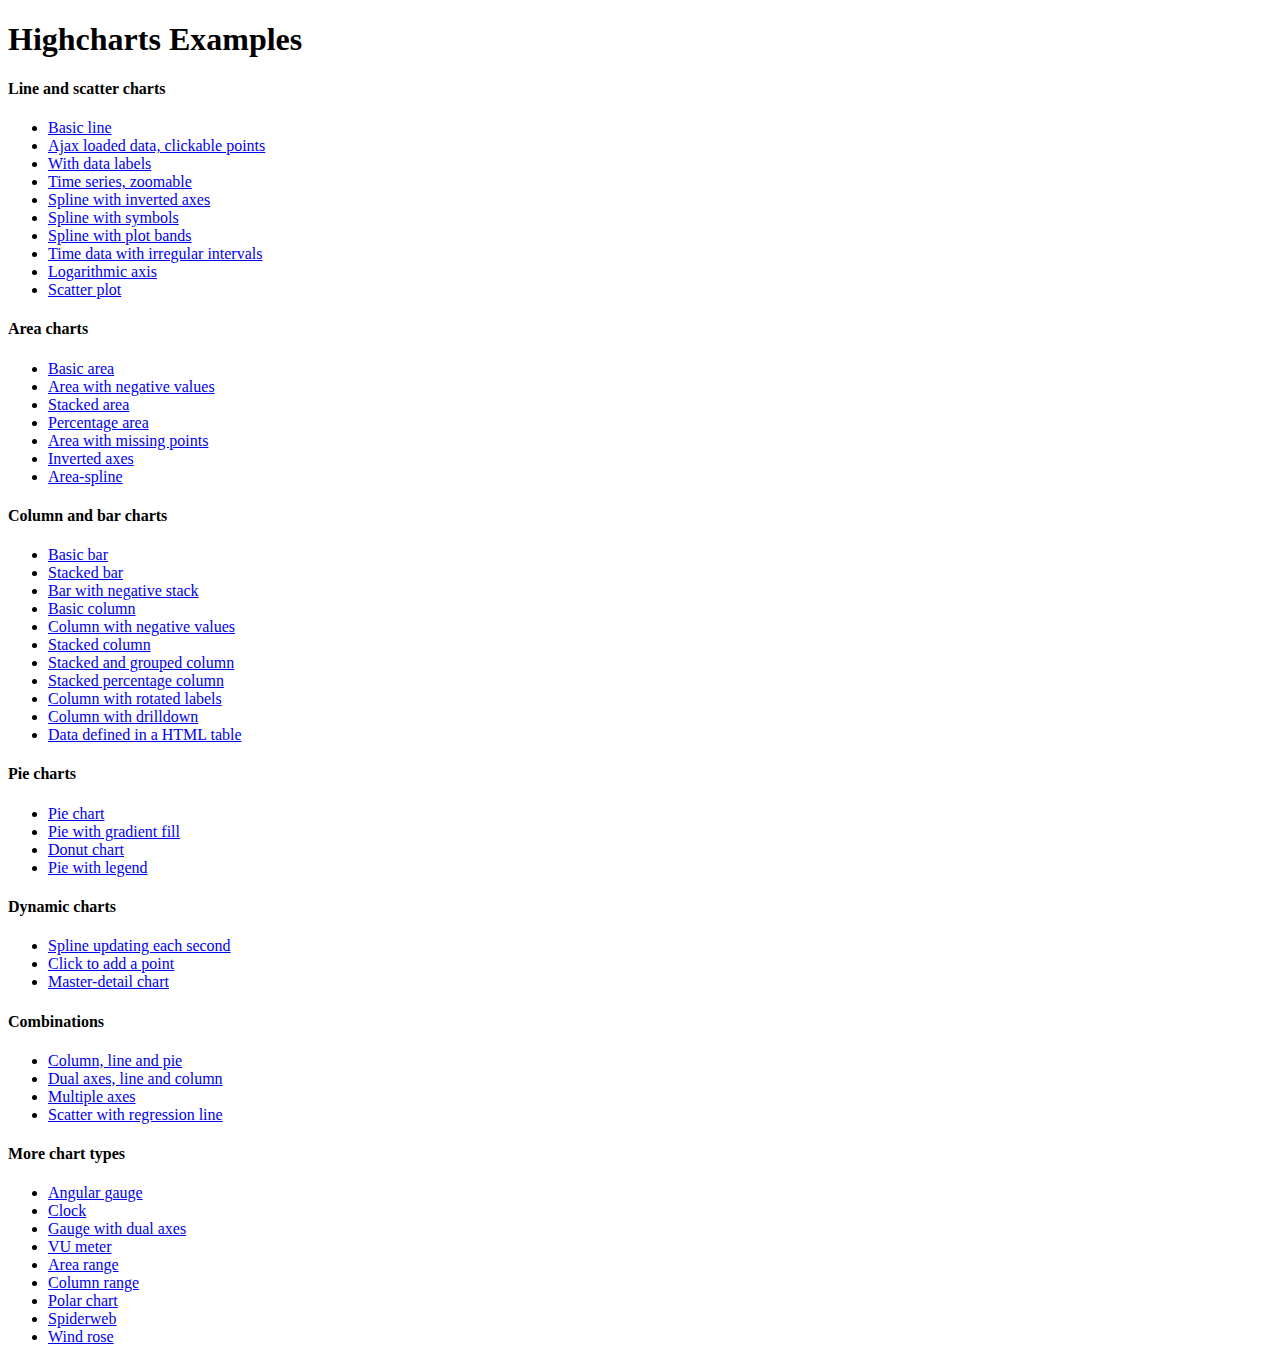
<file: wp-content/denny/highcharts/index.htm>
<!DOCTYPE HTML PUBLIC "-//W3C//DTD HTML 4.01//EN" "http://www.w3.org/TR/html4/strict.dtd">
<html>
	<head>
		<meta http-equiv="Content-Type" content="text/html; charset=iso-utf-8" />
		<title>Highcharts Examples</title>
	</head>
	<body>
		<h1>Highcharts Examples</h1>
		<h4>Line and scatter charts</h4>
		<ul>
			<li><a href="examples/line-basic/index.htm">Basic line</a></li>
			<li><a href="examples/line-ajax/index.htm">Ajax loaded data, clickable points</a></li>
			<li><a href="examples/line-labels/index.htm">With data labels</a></li>
			<li><a href="examples/line-time-series/index.htm">Time series, zoomable</a></li>
			<li><a href="examples/spline-inverted/index.htm">Spline with inverted axes</a></li>
			<li><a href="examples/spline-symbols/index.htm">Spline with symbols</a></li>
			<li><a href="examples/spline-plot-bands/index.htm">Spline with plot bands</a></li>
			<li><a href="examples/spline-irregular-time/index.htm">Time data with irregular intervals</a></li>
			<li><a href="examples/line-log-axis/index.htm">Logarithmic axis</a></li>
			<li><a href="examples/scatter/index.htm">Scatter plot</a></li>
		</ul>
		<h4>Area charts</h4>
		<ul>
			<li><a href="examples/area-basic/index.htm">Basic area</a></li>
			<li><a href="examples/area-negative/index.htm">Area with negative values</a></li>
			<li><a href="examples/area-stacked/index.htm">Stacked area</a></li>
			<li><a href="examples/area-stacked-percent/index.htm">Percentage area</a></li>
			<li><a href="examples/area-missing/index.htm">Area with missing points</a></li>
			<li><a href="examples/area-inverted/index.htm">Inverted axes</a></li>
			<li><a href="examples/areaspline/index.htm">Area-spline</a></li>
		</ul>
		<h4>Column and bar charts</h4>
		<ul>
			<li><a href="examples/bar-basic/index.htm">Basic bar</a></li>
			<li><a href="examples/bar-stacked/index.htm">Stacked bar</a></li>
			<li><a href="examples/bar-negative-stack/index.htm">Bar with negative stack</a></li>
			<li><a href="examples/column-basic/index.htm">Basic column</a></li>
			<li><a href="examples/column-negative/index.htm">Column with negative values</a></li>
			<li><a href="examples/column-stacked/index.htm">Stacked column</a></li>
			<li><a href="examples/column-stacked-and-grouped/index.htm">Stacked and grouped column</a></li>
			<li><a href="examples/column-stacked-percent/index.htm">Stacked percentage column</a></li>
			<li><a href="examples/column-rotated-labels/index.htm">Column with rotated labels</a></li>
			<li><a href="examples/column-drilldown/index.htm">Column with drilldown</a></li>
			<li><a href="examples/column-parsed/index.htm">Data defined in a HTML table</a></li>
		</ul>
		<h4>Pie charts</h4>
		<ul>
			<li><a href="examples/pie-basic/index.htm">Pie chart</a></li>
			<li><a href="examples/pie-gradient/index.htm">Pie with gradient fill</a></li>
			<li><a href="examples/pie-donut/index.htm">Donut chart</a></li>
			<li><a href="examples/pie-legend/index.htm">Pie with legend</a></li>
		</ul>
		<h4>Dynamic charts</h4>
		<ul>
			<li><a href="examples/dynamic-update/index.htm">Spline updating each second</a></li>
			<li><a href="examples/dynamic-click-to-add/index.htm">Click to add a point</a></li>
			<li><a href="examples/dynamic-master-detail/index.htm">Master-detail chart</a></li>
		</ul>
		<h4>Combinations</h4>
		<ul>
			<li><a href="examples/combo/index.htm">Column, line and pie</a></li>
			<li><a href="examples/combo-dual-axes/index.htm">Dual axes, line and column</a></li>
			<li><a href="examples/combo-multi-axes/index.htm">Multiple axes</a></li>
			<li><a href="examples/combo-regression/index.htm">Scatter with regression line</a></li>
		</ul>
		<h4>More chart types</h4>
		<ul>
			<li><a href="examples/gauge-speedometer/index.htm">Angular gauge</a></li>
			<li><a href="examples/gauge-clock/index.htm">Clock</a></li>
			<li><a href="examples/gauge-dual/index.htm">Gauge with dual axes</a></li>
			<li><a href="examples/gauge-vu-meter/index.htm">VU meter</a></li>
			<li><a href="examples/arearange/index.htm">Area range</a></li>
			<li><a href="examples/columnrange/index.htm">Column range</a></li>
			<li><a href="examples/polar/index.htm">Polar chart</a></li>
			<li><a href="examples/polar-spider/index.htm">Spiderweb</a></li>
			<li><a href="examples/polar-wind-rose/index.htm">Wind rose</a></li>
		</ul>
	</body>
</html>
</file>
